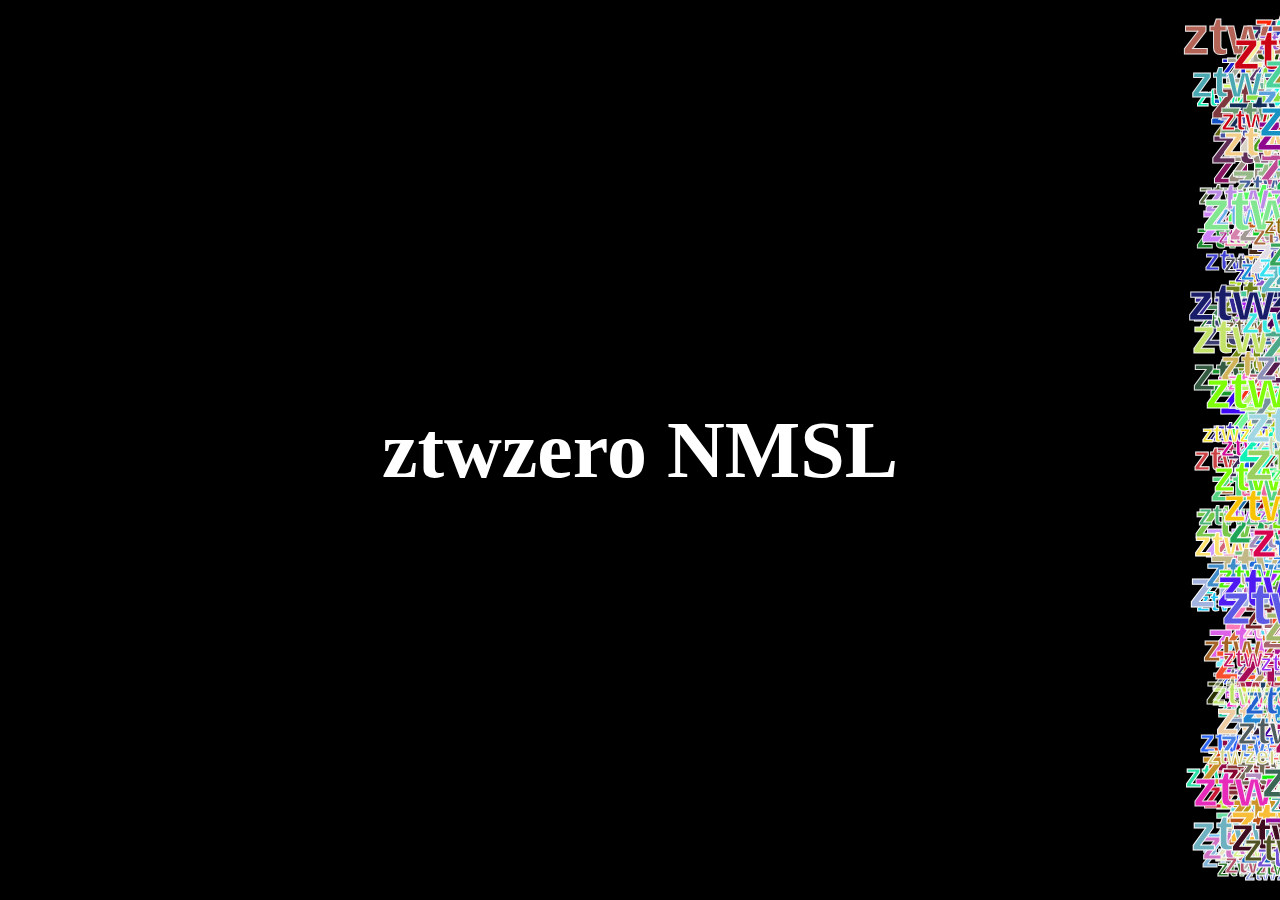
<file: index.html>
<!doctype html>
<html lang="en">
<head>
    <meta charset="UTF-8">
    <meta name="viewport"
          content="width=device-width, user-scalable=no, initial-scale=1.0, maximum-scale=1.0, minimum-scale=1.0">
    <meta http-equiv="X-UA-Compatible" content="ie=edge">
    <meta name="Keywords" content="ztwzero NMSL">
    <title>ztwzero NMSL 测试专用页面</title>
    <style>
        * {
            margin: 0;
            padding: 0;
            box-sizing: border-box;
        }

        .video-x {
            position: relative;
            width: 100vw;
            margin: auto;
            line-height: 100vh;
            text-align: center;
            font-size: 80px;
            color: #fff;
            font-weight: bold;
        }

        .canvas-barrage {
            left: 0;
            top: 0;
            position: absolute;
            width: 100%;
            height: 100%;
        }

        .video-placeholder {
            height: 100vh;
            background-color: #000;
            animation: bgColor 10s infinite alternate;
        }

        @keyframes bgColor {
            25% {
                background-color: darkred;
            }
            50% {
                background-color: darkgreen;
            }
            75% {
                background-color: darkblue;
            }
            100% {
                background-color: silver;
            }
        }
    </style>
</head>
<body>
<div class="container">
    <div class="video-x">
        <canvas id="canvasBarrage" class="canvas-barrage">ztwzero nmsl</canvas>
        <div class="video-placeholder">ztwzero NMSL</div>
    </div>
</div>
<script>
    const width = window.innerWidth
    const height = window.innerHeight
    const canvas = document.getElementById('canvasBarrage')
    canvas.setAttribute('width', `${width}`)
    canvas.setAttribute('height', `${height}`)
    let data = Object.keys(Array(1000).fill(0)).map(() => ({
        value: 'ztwzero NMSL',
        color: '#' + (Math.random() * 0xffffff << 0).toString(16),
        range: [0, 1]
    }))
    const canvasBarrage = function (canvas, data) {
        if (typeof canvas == 'string') {
            canvas = document.querySelector(canvas)
            canvasBarrage(canvas, data)
            return
        }
        let context = canvas.getContext('2d')
        let store = []
        let Barrage = function (obj) {
            let fontSize = 20 + Math.floor(40 * Math.random())
            this.x = (1 + .1 * Math.random()) * canvas.width
            this.y = obj.range[0] * canvas.height + (obj.range[1] - obj.range[0]) * canvas.height * Math.random() + 36
            if (this.y < fontSize) {
                this.y = fontSize
            } else if (this.y > canvas.height - fontSize) {
                this.y = canvas.height - fontSize
            }
            this.moveX = 1 + Math.random() * 3
            this.opacity = 0.8 + 0.2 * Math.random()
            this.params = obj
            this.draw = function () {
                let params = this.params
                context.font = 'bold ' + fontSize + 'px "microsoft yahei", sans-serif'
                context.strokeStyle = 'rgba(255,255,255,' + this.opacity + ')'
                context.fillStyle = params.color
                context.fillText(params.value, this.x, this.y)
                context.strokeText(params.value, this.x, this.y)
            }
        }

        data.forEach(function (obj, index) {
            store[index] = new Barrage(obj, index)
        })

        const draw = function () {
            for (let bar of store) {
                let barrage = bar
                barrage.x -= barrage.moveX
                if (barrage.x < -1 * canvas.width * 1.5) {
                    barrage.x = (1 + 0.1 / Math.random()) * canvas.width
                    if (barrage.y < bar.fontSize) {
                        barrage.y = bar.fontSize
                    } else if (barrage.y > canvas.height - bar.fontSize) {
                        barrage.y = canvas.height - bar.fontSize
                    }
                    barrage.moveX = 1 + Math.random() * 20
                }
                bar.draw()
            }
        }
        const render = function () {
            context.clearRect(0, 0, canvas.width, canvas.height)
            draw()
            requestAnimationFrame(render)
        }
        render()
    }
    canvasBarrage('#canvasBarrage', data)
</script>
</body>
</html>
</file>
